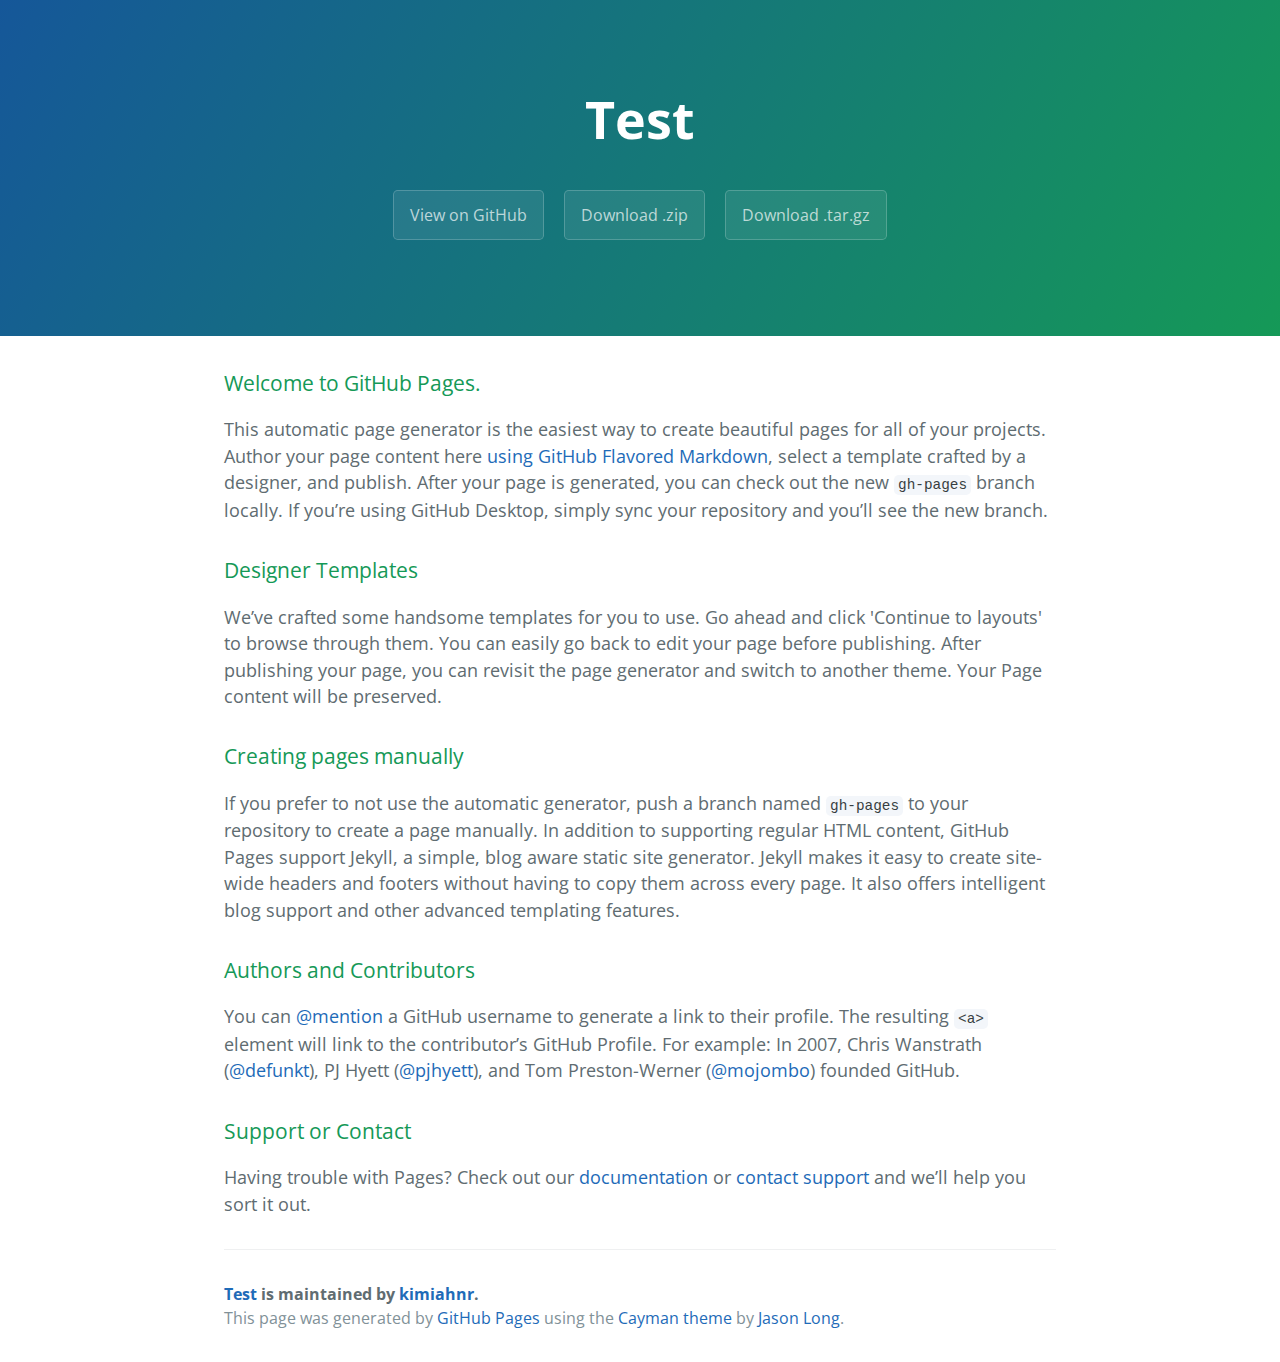
<file: index.html>
<!DOCTYPE html>
<html lang="en-us">
  <head>
    <meta charset="UTF-8">
    <title>Test by kimiahnr</title>
    <meta name="viewport" content="width=device-width, initial-scale=1">
    <link rel="stylesheet" type="text/css" href="stylesheets/normalize.css" media="screen">
    <link href='https://fonts.googleapis.com/css?family=Open+Sans:400,700' rel='stylesheet' type='text/css'>
    <link rel="stylesheet" type="text/css" href="stylesheets/stylesheet.css" media="screen">
    <link rel="stylesheet" type="text/css" href="stylesheets/github-light.css" media="screen">
  </head>
  <body>
    <section class="page-header">
      <h1 class="project-name">Test</h1>
      <h2 class="project-tagline"></h2>
      <a href="https://github.com/kimiahnr/test" class="btn">View on GitHub</a>
      <a href="https://github.com/kimiahnr/test/zipball/master" class="btn">Download .zip</a>
      <a href="https://github.com/kimiahnr/test/tarball/master" class="btn">Download .tar.gz</a>
    </section>

    <section class="main-content">
      <h3>
<a id="welcome-to-github-pages" class="anchor" href="#welcome-to-github-pages" aria-hidden="true"><span aria-hidden="true" class="octicon octicon-link"></span></a>Welcome to GitHub Pages.</h3>

<p>This automatic page generator is the easiest way to create beautiful pages for all of your projects. Author your page content here <a href="https://guides.github.com/features/mastering-markdown/">using GitHub Flavored Markdown</a>, select a template crafted by a designer, and publish. After your page is generated, you can check out the new <code>gh-pages</code> branch locally. If you’re using GitHub Desktop, simply sync your repository and you’ll see the new branch.</p>

<h3>
<a id="designer-templates" class="anchor" href="#designer-templates" aria-hidden="true"><span aria-hidden="true" class="octicon octicon-link"></span></a>Designer Templates</h3>

<p>We’ve crafted some handsome templates for you to use. Go ahead and click 'Continue to layouts' to browse through them. You can easily go back to edit your page before publishing. After publishing your page, you can revisit the page generator and switch to another theme. Your Page content will be preserved.</p>

<h3>
<a id="creating-pages-manually" class="anchor" href="#creating-pages-manually" aria-hidden="true"><span aria-hidden="true" class="octicon octicon-link"></span></a>Creating pages manually</h3>

<p>If you prefer to not use the automatic generator, push a branch named <code>gh-pages</code> to your repository to create a page manually. In addition to supporting regular HTML content, GitHub Pages support Jekyll, a simple, blog aware static site generator. Jekyll makes it easy to create site-wide headers and footers without having to copy them across every page. It also offers intelligent blog support and other advanced templating features.</p>

<h3>
<a id="authors-and-contributors" class="anchor" href="#authors-and-contributors" aria-hidden="true"><span aria-hidden="true" class="octicon octicon-link"></span></a>Authors and Contributors</h3>

<p>You can <a href="https://help.github.com/articles/basic-writing-and-formatting-syntax/#mentioning-users-and-teams" class="user-mention">@mention</a> a GitHub username to generate a link to their profile. The resulting <code>&lt;a&gt;</code> element will link to the contributor’s GitHub Profile. For example: In 2007, Chris Wanstrath (<a href="https://github.com/defunkt" class="user-mention">@defunkt</a>), PJ Hyett (<a href="https://github.com/pjhyett" class="user-mention">@pjhyett</a>), and Tom Preston-Werner (<a href="https://github.com/mojombo" class="user-mention">@mojombo</a>) founded GitHub.</p>

<h3>
<a id="support-or-contact" class="anchor" href="#support-or-contact" aria-hidden="true"><span aria-hidden="true" class="octicon octicon-link"></span></a>Support or Contact</h3>

<p>Having trouble with Pages? Check out our <a href="https://help.github.com/pages">documentation</a> or <a href="https://github.com/contact">contact support</a> and we’ll help you sort it out.</p>

      <footer class="site-footer">
        <span class="site-footer-owner"><a href="https://github.com/kimiahnr/test">Test</a> is maintained by <a href="https://github.com/kimiahnr">kimiahnr</a>.</span>

        <span class="site-footer-credits">This page was generated by <a href="https://pages.github.com">GitHub Pages</a> using the <a href="https://github.com/jasonlong/cayman-theme">Cayman theme</a> by <a href="https://twitter.com/jasonlong">Jason Long</a>.</span>
      </footer>

    </section>

  
  </body>
</html>
</file>
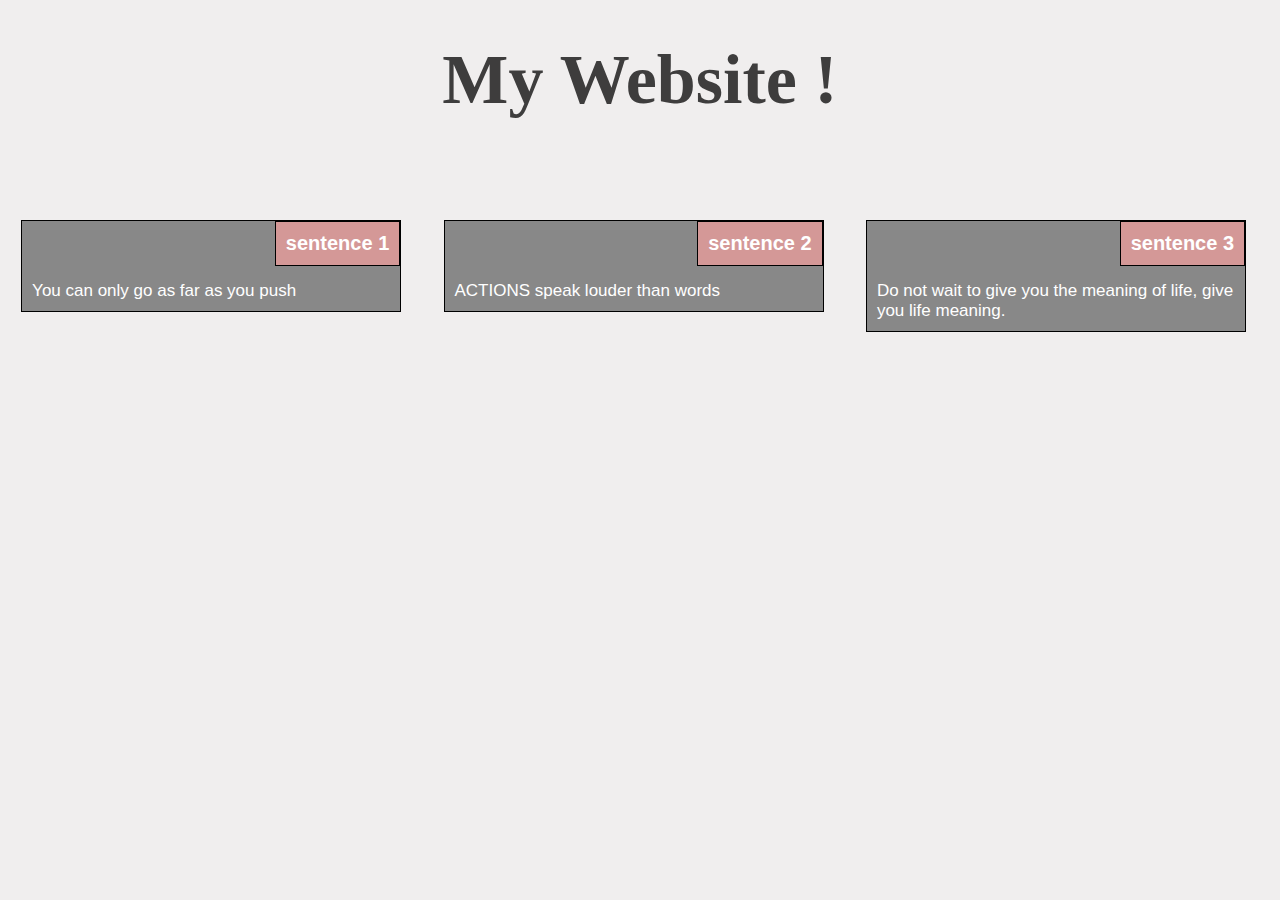
<file: mod2_solution/index.html>
<!DOCTYPE html>
<html>
<head>
<meta charset="utf-8">
 <meta name="viewport" content="width=device-width, initial-scale=1">
<title>module 2 solution</title>
 <link rel="stylesheet" href="css/style.css">
</head>
<body>
	<h1> My Website !</h1>

	
	<div class="col-lg-4 col-md-6">
	<div class=" section">
	<p class="title"> sentence 1</p>
	<p class="text">
	You can only go as far as you push</p>
	</div>
</div>
	<div class="col-lg-4 col-md-6 ">
	<div class=" section">
	<p class="title">sentence 2</p>
	<p class="text"> ACTIONS speak louder than words </p>
	 </div>
	 </div>

	<div class="col-lg-4 col-md-12 "> 
	<div class=" section">
	<p class="title"> sentence 3</p>
	<p class="text">Do not wait to give you the meaning of life, give you life meaning.</p></div></div>

</body>

</html>
</file>
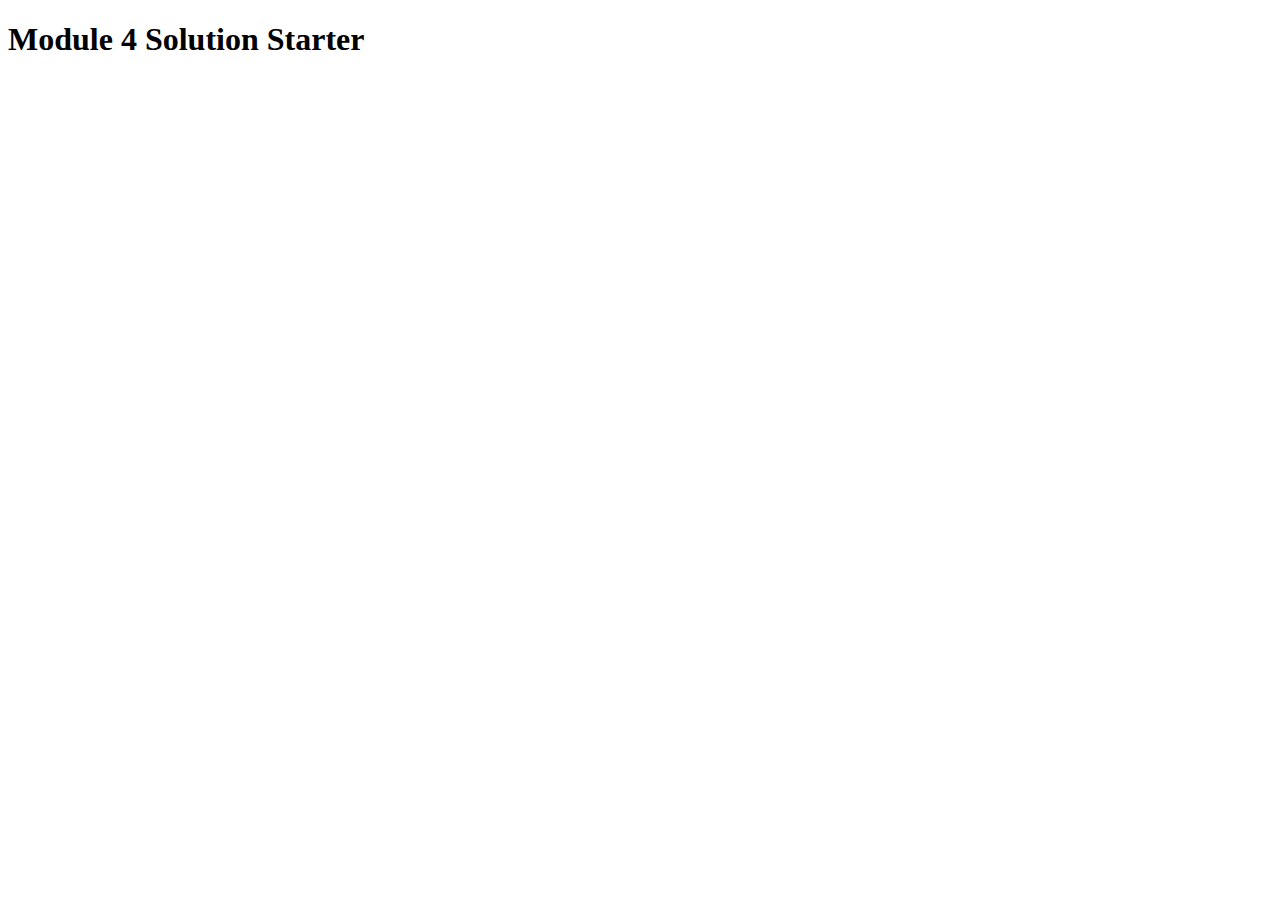
<file: mod4_solution/index.html>
<!DOCTYPE html>
<html>
<head>
  <meta charset="utf-8">
  <title>Module 4 Solution Starter</title>
  <script>
    var names = []; // DO NOT REMOVE
  </script>
  <script src="SpeakHello.js"></script>
  <script src="SpeakGoodBye.js"></script>
  <script src="script.js"></script>
</head>
<body>
  <h1>Module 4 Solution Starter</h1>
</body>
</html>
</file>
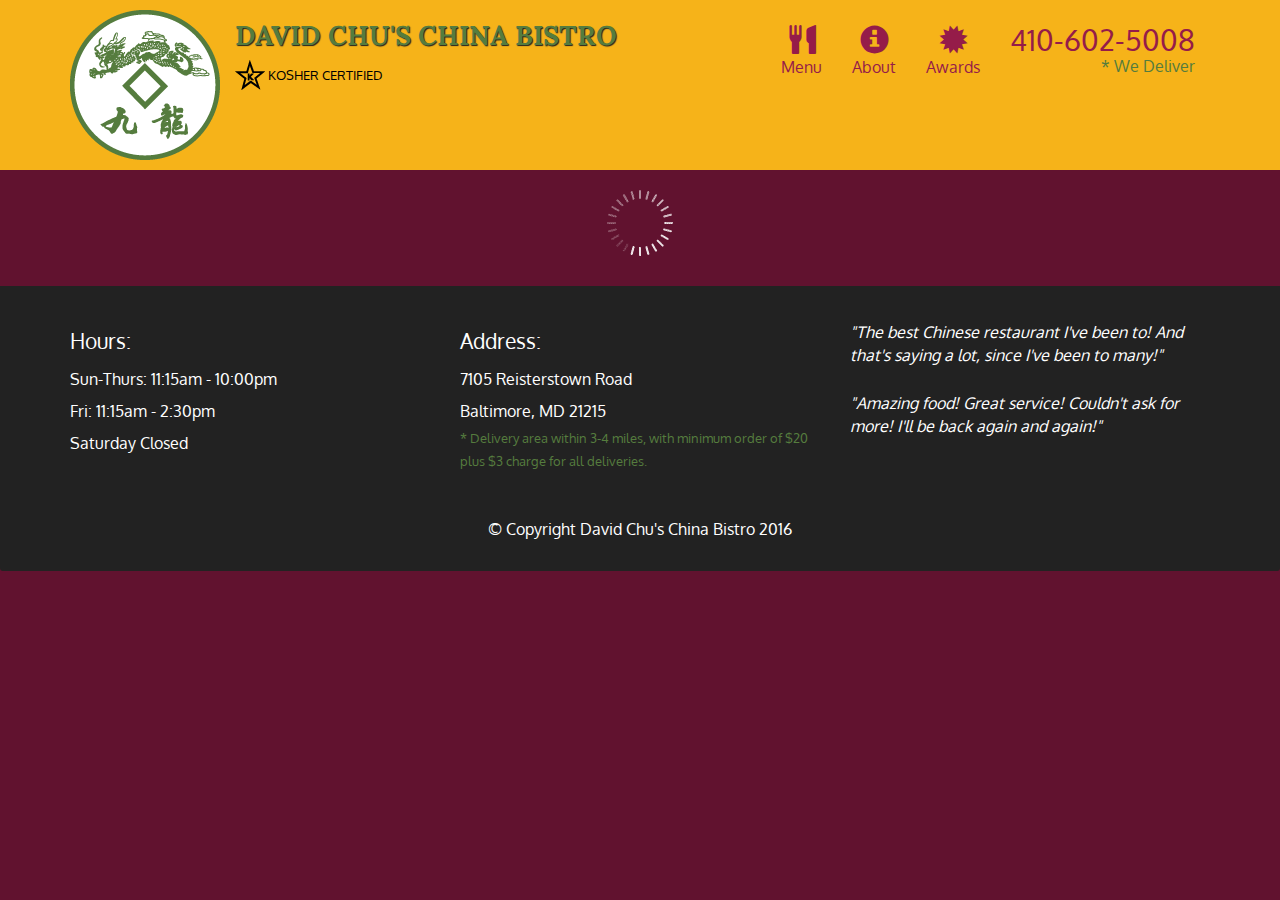
<file: mod5_solution/index.html>
<!doctype html>
<html lang="en">
  <head>
    <meta charset="utf-8">
    <meta http-equiv="X-UA-Compatible" content="IE=edge">
    <meta name="viewport" content="width=device-width, initial-scale=1">
    <title>David Chu's China Bistro</title>
    <link rel="stylesheet" href="css/bootstrap.min.css">
    <link rel="stylesheet" href="css/styles.css">
    <link href='https://fonts.googleapis.com/css?family=Oxygen:400,300,700' rel='stylesheet' type='text/css'>
    <link href='https://fonts.googleapis.com/css?family=Lora' rel='stylesheet' type='text/css'>
  </head>
<body>
  <header>
    <nav id="header-nav" class="navbar navbar-default">
      <div class="container">
        <div class="navbar-header">
          <a href="index.html" class="pull-left visible-md visible-lg">
            <div id="logo-img" alt="Logo image"></div>
          </a>

          <div class="navbar-brand">
            <a href="index.html"><h1>David Chu's China Bistro</h1></a>
            <p>
              <img src="images/star-k-logo.png" alt="Kosher certification">
              <span>Kosher Certified</span>
            </p>
          </div>

          <button id="navbarToggle" type="button" class="navbar-toggle collapsed" data-toggle="collapse" data-target="#collapsable-nav" aria-expanded="false">
            <span class="sr-only">Toggle navigation</span>
            <span class="icon-bar"></span>
            <span class="icon-bar"></span>
            <span class="icon-bar"></span>
          </button>
        </div>
        
        <div id="collapsable-nav" class="collapse navbar-collapse">
           <ul id="nav-list" class="nav navbar-nav navbar-right">
            <li id="navHomeButton" class="visible-xs active">
              <a href="index.html">
                <span class="glyphicon glyphicon-home"></span> Home</a>
            </li>
            <li id="navMenuButton">
              <a href="#" onclick="$dc.loadMenuCategories();">
                <span class="glyphicon glyphicon-cutlery"></span><br class="hidden-xs"> Menu</a>
            </li>
            <li>
              <a href="#">
                <span class="glyphicon glyphicon-info-sign"></span><br class="hidden-xs"> About</a>
            </li>
            <li>
              <a href="#">
                <span class="glyphicon glyphicon-certificate"></span><br class="hidden-xs"> Awards</a>
            </li>
            <li id="phone" class="hidden-xs">
              <a href="tel:410-602-5008">
                <span>410-602-5008</span></a><div>* We Deliver</div>
            </li>
          </ul><!-- #nav-list -->
        </div><!-- .collapse .navbar-collapse -->
      </div><!-- .container -->
    </nav><!-- #header-nav -->
  </header>

  <div id="call-btn" class="visible-xs">
    <a class="btn" href="tel:410-602-5008">
    <span class="glyphicon glyphicon-earphone"></span>
    410-602-5008
    </a>
  </div>
  <div id="xs-deliver" class="text-center visible-xs">* We Deliver</div>

  <div id="main-content" class="container"></div>

  <footer class="panel-footer">
    <div class="container">
      <div class="row">
        <section id="hours" class="col-sm-4">
          <span>Hours:</span><br>
          Sun-Thurs: 11:15am - 10:00pm<br>
          Fri: 11:15am - 2:30pm<br>
          Saturday Closed
          <hr class="visible-xs">
        </section>
        <section id="address" class="col-sm-4">
          <span>Address:</span><br>
          7105 Reisterstown Road<br>
          Baltimore, MD 21215
          <p>* Delivery area within 3-4 miles, with minimum order of $20 plus $3 charge for all deliveries.</p>
          <hr class="visible-xs">
        </section>
        <section id="testimonials" class="col-sm-4">
          <p>"The best Chinese restaurant I've been to! And that's saying a lot, since I've been to many!"</p>
          <p>"Amazing food! Great service! Couldn't ask for more! I'll be back again and again!"</p>
        </section>
      </div>
      <div class="text-center">&copy; Copyright David Chu's China Bistro 2016</div>
    </div>
  </footer>

  <!-- jQuery (Bootstrap JS plugins depend on it) -->
  <script src="js/jquery-2.1.4.min.js"></script>
  <script src="js/bootstrap.min.js"></script>
  <script src="js/ajax-utils.js"></script>
  <script src="js/script.js"></script>
</body>
</html>
</file>
<file: stylesheets/stylesheet.css>
* {
  box-sizing: border-box; }

body {
  padding: 0;
  margin: 0;
  font-family: "Open Sans", "Helvetica Neue", Helvetica, Arial, sans-serif;
  font-size: 16px;
  line-height: 1.5;
  color: #606c71; }

a {
  color: #1e6bb8;
  text-decoration: none; }
  a:hover {
    text-decoration: underline; }

.btn {
  display: inline-block;
  margin-bottom: 1rem;
  color: rgba(255, 255, 255, 0.7);
  background-color: rgba(255, 255, 255, 0.08);
  border-color: rgba(255, 255, 255, 0.2);
  border-style: solid;
  border-width: 1px;
  border-radius: 0.3rem;
  transition: color 0.2s, background-color 0.2s, border-color 0.2s; }
  .btn + .btn {
    margin-left: 1rem; }

.btn:hover {
  color: rgba(255, 255, 255, 0.8);
  text-decoration: none;
  background-color: rgba(255, 255, 255, 0.2);
  border-color: rgba(255, 255, 255, 0.3); }

@media screen and (min-width: 64em) {
  .btn {
    padding: 0.75rem 1rem; } }

@media screen and (min-width: 42em) and (max-width: 64em) {
  .btn {
    padding: 0.6rem 0.9rem;
    font-size: 0.9rem; } }

@media screen and (max-width: 42em) {
  .btn {
    display: block;
    width: 100%;
    padding: 0.75rem;
    font-size: 0.9rem; }
    .btn + .btn {
      margin-top: 1rem;
      margin-left: 0; } }

.page-header {
  color: #fff;
  text-align: center;
  background-color: #159957;
  background-image: linear-gradient(120deg, #155799, #159957); }

@media screen and (min-width: 64em) {
  .page-header {
    padding: 5rem 6rem; } }

@media screen and (min-width: 42em) and (max-width: 64em) {
  .page-header {
    padding: 3rem 4rem; } }

@media screen and (max-width: 42em) {
  .page-header {
    padding: 2rem 1rem; } }

.project-name {
  margin-top: 0;
  margin-bottom: 0.1rem; }

@media screen and (min-width: 64em) {
  .project-name {
    font-size: 3.25rem; } }

@media screen and (min-width: 42em) and (max-width: 64em) {
  .project-name {
    font-size: 2.25rem; } }

@media screen and (max-width: 42em) {
  .project-name {
    font-size: 1.75rem; } }

.project-tagline {
  margin-bottom: 2rem;
  font-weight: normal;
  opacity: 0.7; }

@media screen and (min-width: 64em) {
  .project-tagline {
    font-size: 1.25rem; } }

@media screen and (min-width: 42em) and (max-width: 64em) {
  .project-tagline {
    font-size: 1.15rem; } }

@media screen and (max-width: 42em) {
  .project-tagline {
    font-size: 1rem; } }

.main-content :first-child {
  margin-top: 0; }
.main-content img {
  max-width: 100%; }
.main-content h1, .main-content h2, .main-content h3, .main-content h4, .main-content h5, .main-content h6 {
  margin-top: 2rem;
  margin-bottom: 1rem;
  font-weight: normal;
  color: #159957; }
.main-content p {
  margin-bottom: 1em; }
.main-content code {
  padding: 2px 4px;
  font-family: Consolas, "Liberation Mono", Menlo, Courier, monospace;
  font-size: 0.9rem;
  color: #383e41;
  background-color: #f3f6fa;
  border-radius: 0.3rem; }
.main-content pre {
  padding: 0.8rem;
  margin-top: 0;
  margin-bottom: 1rem;
  font: 1rem Consolas, "Liberation Mono", Menlo, Courier, monospace;
  color: #567482;
  word-wrap: normal;
  background-color: #f3f6fa;
  border: solid 1px #dce6f0;
  border-radius: 0.3rem; }
  .main-content pre > code {
    padding: 0;
    margin: 0;
    font-size: 0.9rem;
    color: #567482;
    word-break: normal;
    white-space: pre;
    background: transparent;
    border: 0; }
.main-content .highlight {
  margin-bottom: 1rem; }
  .main-content .highlight pre {
    margin-bottom: 0;
    word-break: normal; }
.main-content .highlight pre, .main-content pre {
  padding: 0.8rem;
  overflow: auto;
  font-size: 0.9rem;
  line-height: 1.45;
  border-radius: 0.3rem; }
.main-content pre code, .main-content pre tt {
  display: inline;
  max-width: initial;
  padding: 0;
  margin: 0;
  overflow: initial;
  line-height: inherit;
  word-wrap: normal;
  background-color: transparent;
  border: 0; }
  .main-content pre code:before, .main-content pre code:after, .main-content pre tt:before, .main-content pre tt:after {
    content: normal; }
.main-content ul, .main-content ol {
  margin-top: 0; }
.main-content blockquote {
  padding: 0 1rem;
  margin-left: 0;
  color: #819198;
  border-left: 0.3rem solid #dce6f0; }
  .main-content blockquote > :first-child {
    margin-top: 0; }
  .main-content blockquote > :last-child {
    margin-bottom: 0; }
.main-content table {
  display: block;
  width: 100%;
  overflow: auto;
  word-break: normal;
  word-break: keep-all; }
  .main-content table th {
    font-weight: bold; }
  .main-content table th, .main-content table td {
    padding: 0.5rem 1rem;
    border: 1px solid #e9ebec; }
.main-content dl {
  padding: 0; }
  .main-content dl dt {
    padding: 0;
    margin-top: 1rem;
    font-size: 1rem;
    font-weight: bold; }
  .main-content dl dd {
    padding: 0;
    margin-bottom: 1rem; }
.main-content hr {
  height: 2px;
  padding: 0;
  margin: 1rem 0;
  background-color: #eff0f1;
  border: 0; }

@media screen and (min-width: 64em) {
  .main-content {
    max-width: 64rem;
    padding: 2rem 6rem;
    margin: 0 auto;
    font-size: 1.1rem; } }

@media screen and (min-width: 42em) and (max-width: 64em) {
  .main-content {
    padding: 2rem 4rem;
    font-size: 1.1rem; } }

@media screen and (max-width: 42em) {
  .main-content {
    padding: 2rem 1rem;
    font-size: 1rem; } }

.site-footer {
  padding-top: 2rem;
  margin-top: 2rem;
  border-top: solid 1px #eff0f1; }

.site-footer-owner {
  display: block;
  font-weight: bold; }

.site-footer-credits {
  color: #819198; }

@media screen and (min-width: 64em) {
  .site-footer {
    font-size: 1rem; } }

@media screen and (min-width: 42em) and (max-width: 64em) {
  .site-footer {
    font-size: 1rem; } }

@media screen and (max-width: 42em) {
  .site-footer {
    font-size: 0.9rem; } }
</file>
<file: stylesheets/github-light.css>
/*
   Copyright 2014 GitHub Inc.

   Licensed under the Apache License, Version 2.0 (the "License");
   you may not use this file except in compliance with the License.
   You may obtain a copy of the License at

       http://www.apache.org/licenses/LICENSE-2.0

   Unless required by applicable law or agreed to in writing, software
   distributed under the License is distributed on an "AS IS" BASIS,
   WITHOUT WARRANTIES OR CONDITIONS OF ANY KIND, either express or implied.
   See the License for the specific language governing permissions and
   limitations under the License.

*/

.pl-c /* comment */ {
  color: #969896;
}

.pl-c1      /* constant, markup.raw, meta.diff.header, meta.module-reference, meta.property-name, support, support.constant, support.variable, variable.other.constant */,
.pl-s .pl-v /* string variable */ {
  color: #0086b3;
}

.pl-e  /* entity */,
.pl-en /* entity.name */ {
  color: #795da3;
}

.pl-s .pl-s1 /* string source */,
.pl-smi      /* storage.modifier.import, storage.modifier.package, storage.type.java, variable.other, variable.parameter.function */ {
  color: #333;
}

.pl-ent /* entity.name.tag */ {
  color: #63a35c;
}

.pl-k /* keyword, storage, storage.type */ {
  color: #a71d5d;
}

.pl-pds              /* punctuation.definition.string, string.regexp.character-class */,
.pl-s                /* string */,
.pl-s .pl-pse .pl-s1 /* string punctuation.section.embedded source */,
.pl-sr               /* string.regexp */,
.pl-sr .pl-cce       /* string.regexp constant.character.escape */,
.pl-sr .pl-sra       /* string.regexp string.regexp.arbitrary-repitition */,
.pl-sr .pl-sre       /* string.regexp source.ruby.embedded */ {
  color: #183691;
}

.pl-v /* variable */ {
  color: #ed6a43;
}

.pl-id /* invalid.deprecated */ {
  color: #b52a1d;
}

.pl-ii /* invalid.illegal */ {
  background-color: #b52a1d;
  color: #f8f8f8;
}

.pl-sr .pl-cce /* string.regexp constant.character.escape */ {
  color: #63a35c;
  font-weight: bold;
}

.pl-ml /* markup.list */ {
  color: #693a17;
}

.pl-mh        /* markup.heading */,
.pl-mh .pl-en /* markup.heading entity.name */,
.pl-ms        /* meta.separator */ {
  color: #1d3e81;
  font-weight: bold;
}

.pl-mq /* markup.quote */ {
  color: #008080;
}

.pl-mi /* markup.italic */ {
  color: #333;
  font-style: italic;
}

.pl-mb /* markup.bold */ {
  color: #333;
  font-weight: bold;
}

.pl-md /* markup.deleted, meta.diff.header.from-file */ {
  background-color: #ffecec;
  color: #bd2c00;
}

.pl-mi1 /* markup.inserted, meta.diff.header.to-file */ {
  background-color: #eaffea;
  color: #55a532;
}

.pl-mdr /* meta.diff.range */ {
  color: #795da3;
  font-weight: bold;
}

.pl-mo /* meta.output */ {
  color: #1d3e81;
}
</file>
<file: mod2_solution/css/style.css>
* {
  box-sizing: border-box;
  margin: 0;
  padding: 0;
  background: #f0eeee;
}
h1{
	text-align: center;
	margin-top: 40px;
	color: #3e3d3d;
	font-size: 70px;
}
.section{
	position: relative;
	 width: 90%;
     margin-right: 5%;
	margin-left: 5%;
    margin-top: 100px;
    margin-bottom: 10px;
     font-family: Helvetica;
     background: #888888;
     padding: 10px;
     border: 1px solid black;
     float: left;

   

}

.title
{
	border: 1px solid black;
	position: absolute;
	top: 0px;
	right: 0px;
	color: white;
	padding: 10px;
	background: #d49897;
	font-size: 20px;
	font-weight: bold;
	
}
.text{
    margin-top: 50px;
	clear: right;
	color: white;
	background: #888888;
	font-size: 17px;
}


@media (min-width: 992px) {
  .col-lg-1, .col-lg-2, .col-lg-3, .col-lg-4, .col-lg-5, .col-lg-6, .col-lg-7, .col-lg-8, .col-lg-9, .col-lg-10, .col-lg-11, .col-lg-12 {
   
float: left;
    
  }
  .col-lg-1 {
    width: 8.33%;
  }
  .col-lg-2 {
    width: 16.66%;
  }
  .col-lg-3 {
    width: 25%;
  }
  .col-lg-4 {
    width: 33%;
  }
  .col-lg-5 {
    width: 41.66%;
  }
  .col-lg-6 {
    width: 50%;
  }
  .col-lg-7 {
    width: 58.33%;
  }
  .col-lg-8 {
    width: 66.66%;
  }
  .col-lg-9 {
    width: 74.99%;
  }
  .col-lg-10 {
    width: 83.33%;
  }
  .col-lg-11 {
    width: 91.66%;
  }
  .col-lg-12 {
    width: 100%;
  }
}

/********** Medium devices only **********/
@media (min-width: 768px) and (max-width: 991px) {
  .col-md-1, .col-md-2, .col-md-3, .col-md-4, .col-md-5, .col-md-6, .col-md-7, .col-md-8, .col-md-9, .col-md-10, .col-md-11, .col-md-12 {
   float: left;

  }
  .col-md-1 {
    width: 8.33%;
  }
  .col-md-2 {
    width: 16.66%;
  }
  .col-md-3 {
    width: 25%;
  }
  .col-md-4 {
    width: 33%;
  }
  .col-md-5 {
    width: 41.66%;
  }
  .col-md-6 {
    width: 50%;
  }
  .col-md-7 {
    width: 58.33%;
  }
  .col-md-8 {
    width: 66.66%;
  }
  .col-md-9 {
    width: 74.99%;
  }
  .col-md-10 {
    width: 83.33%;
  }
  .col-md-11 {
    width: 91.66%;
  }
  .col-md-12 {
    width: 100%;
  }
}
</file>
<file: mod5_solution/css/styles.css>
body {
  font-size: 16px;
  color: #fff;
  background-color: #61122f;
  font-family: 'Oxygen', sans-serif;
}

/** HEADER **/
#header-nav {
  background-color: #f6b319;
  border-radius: 0;
  border: 0;
}

#logo-img {
  background: url('../images/restaurant-logo_large.png') no-repeat;
  width: 150px;
  height: 150px;
  margin: 10px 15px 10px 0;
}

.navbar-brand {
  padding-top: 25px;
}
.navbar-brand h1 { /* Restaurant name */
  font-family: 'Lora', serif;
  color: #557c3e;
  font-size: 1.5em;
  text-transform: uppercase;
  font-weight: bold;
  text-shadow: 1px 1px 1px #222;
  margin-top: 0;
  margin-bottom: 0;
  line-height: .75;
}
.navbar-brand a:hover, .navbar-brand a:focus {
  text-decoration: none;
}
.navbar-brand p { /* Kosher cert */
  color: #000;
  text-transform: uppercase;
  font-size: .7em;
  margin-top: 15px;
}
.navbar-brand p span { /* Star-K */
  vertical-align: middle;
}

#nav-list {
  margin-top: 10px;
}
#nav-list a {
  color: #951C49;
  text-align: center;
}
#nav-list a:hover {
  background: #E7E7E7;
}
#nav-list a span {
  font-size: 1.8em;
}

#phone {
  margin-top: 5px;
}
#phone a { /* Phone number */
  text-align: right;
  padding-bottom: 0;
}
#phone div { /* We Deliver */
  color: #557c3e;
  text-align: right;
  padding-right: 15px;
}

.navbar-header button.navbar-toggle, .navbar-header .icon-bar {
  border: 1px solid #61122f;
}
.navbar-header button.navbar-toggle {
  clear: both;
  margin-top: -30px;
}
/* END HEADER */

/* FOOTER */
.panel-footer {
  margin-top: 30px;
  padding-top: 35px;
  padding-bottom: 30px;
  background-color: #222;
  border-top: 0;
}
.panel-footer div.row {
  margin-bottom: 35px;
}
#hours, #address {
  line-height: 2;
}
#hours > span, #address > span {
  font-size: 1.3em;
}
#address p {
  color: #557c3e;
  font-size: .8em;
  line-height: 1.8;
}
#testimonials {
  font-style: italic;
}
#testimonials p:nth-child(2) {
  margin-top: 25px;
}
/* END FOOTER */



/* HOME PAGE */
.container .jumbotron {
  box-shadow: 0 0 50px #3F0C1F;
  border: 2px solid #3F0C1F;
}

#menu-tile, #specials-tile, #map-tile {
  height: 250px;
  width: 100%;
  margin-bottom: 15px;
  position: relative;
  border: 2px solid #3F0C1F;
  overflow: hidden;
}
#menu-tile:hover, #specials-tile:hover, #map-tile:hover {
  box-shadow: 0 1px 5px 1px #cccccc;
}
#menu-tile {
  background: url('../images/menu-tile.jpg') no-repeat;
  background-position: center;
}
#specials-tile {
  background: url('../images/specials-tile.jpg') no-repeat;
  background-position: center;
}
#menu-tile span, #specials-tile span, #map-tile span {
  position: absolute;
  bottom: 0;
  right: 0;
  width: 100%;
  text-align: center;
  font-size: 1.6em;
  text-transform: uppercase;
  background-color: #000;
  color: #fff;
  opacity: .8;
}
/* END HOME PAGE */

/* MENU CATEGORIES PAGE */
.category-tile { 
  position: relative;
  border: 2px solid #3F0C1F;
  overflow: hidden;
  width: 200px;
  height: 200px;
  margin: 0 auto 15px;
}
.category-tile span {
  position: absolute;
  bottom: 0;
  right: 0;
  width: 100%;
  text-align: center;
  font-size: 1.2em;
  text-transform: uppercase;
  background-color: #000;
  color: #fff;
  opacity: .8;
}
.category-tile:hover {
  box-shadow: 0 1px 5px 1px #cccccc;
}

#menu-categories-title + div {
  margin-bottom: 50px;
}
/* END MENU CATEGORIES PAGE */

/* SINGLE CATEGORY PAGE */
.menu-item-tile {
  margin-bottom: 25px;
}
.menu-item-tile hr {
  width: 80%;
}
.menu-item-tile .menu-item-price {
  font-size: 1.1em;
  text-align: right;
  margin-top: -15px;
  margin-right: -15px;
}
.menu-item-tile .menu-item-price span {
  font-size: .6em;
}
.menu-item-photo {
  position: relative;
  border: 2px solid #3F0C1F; 
  overflow: hidden;
  padding: 0;
  margin-right: -15px;
  margin-left: auto;
  margin-bottom: 20px;
  max-width: 250px;
}
.menu-item-photo div {
  position: absolute;
  bottom: 0;
  right: 0;
  width: 80px;
  background-color: #557c3e;
  text-align: center;
}
.menu-item-description {
  padding-right: 30px;
}
h3.menu-item-title {
  margin: 0 0 10px;
}
.menu-item-details {
  font-size: .9em;
  font-style: italic;
}
/* END SINGLE CATEGORY PAGE */


/********** Large devices only **********/
@media (min-width: 1200px) {
  .container .jumbotron {
    background: url('../images/jumbotron_1200.jpg') no-repeat;
    height: 675px;
  }
}

/********** Medium devices only **********/
@media (min-width: 992px) and (max-width: 1199px) {
  /* Header */
  #logo-img {
    background: url('../images/restaurant-logo_medium.png') no-repeat;
    width: 100px;
    height: 100px;
    margin: 5px 5px 5px 0;
  }
  /* End Header */

  /* Home Page */
  .container .jumbotron {
    background: url('../images/jumbotron_992.jpg') no-repeat;
    height: 558px;
  }
  /* End Home Page */
}

/********** Small devices only **********/
@media (min-width: 768px) and (max-width: 991px) {
  /* Home Page */
  .container .jumbotron {
    background: url('../images/jumbotron_768.jpg') no-repeat;
    height: 432px;
  }
  /* End Home Page */
}

/********** Extra small devices only **********/
@media (max-width: 767px) {
  /* Header */
  .navbar-brand {
    padding-top: 10px;
    height: 80px;
  }
  .navbar-brand h1 { /* Restaurant name */
    padding-top: 10px;
    font-size: 5vw; /* 1vw = 1% of viewport width */
  }
  .navbar-brand p { /* Kosher cert */
    font-size: .6em;
    margin-top: 12px;
  }
  .navbar-brand p img { /* Star-K */
    height: 20px;
  }

  #collapsable-nav a { /* Collapsed nav menu text */
    font-size: 1.2em;
  }
  #collapsable-nav a span { /* Collapsed nav menu glyph */
    font-size: 1em;
    margin-right: 5px;
  }

  #call-btn > a {
    font-size: 1.5em;
    display: block;
    margin: 0 20px;
    padding: 10px;
    border: 2px solid #fff;
    background-color: #f6b319;
    color: #951c49;
  }
  #xs-deliver {
    margin-top: 5px;
    font-size: .7em;
    letter-spacing: .1em;
    text-transform: uppercase;
  }
  /* End Header */

  /* Footer */
  .panel-footer section {
    margin-bottom: 30px;
    text-align: center;
  }
  .panel-footer section:nth-child(3) {
    margin-bottom: 0; /* margin already exists on the whole row */
  }
  .panel-footer section hr {
    width: 50%;
  }
  /* End Footer */

  /* Home Page */
  .container .jumbotron {
    margin-top: 30px;
    padding: 0;
  }
  #menu-tile, #specials-tile {
    width: 360px;
    margin: 0 auto 15px;
  }

  .menu-item-photo {
    margin-right: auto;
  }
  .menu-item-tile .menu-item-price {
    text-align: center;
  }
  .menu-item-description {
    text-align: center;;
  }
}


/********** Super extra small devices Only :-) (e.g., iPhone 4) **********/
@media (max-width: 479px) {
  /* Header */
  .navbar-brand h1 { /* Restaurant name */
    padding-top: 5px;
    font-size: 6vw;
  }
  /* End Header */
  
  /* Home page */
  #menu-tile, #specials-tile {
    width: 280px;
    margin: 0 auto 15px;
  }

  .col-xxs-12 {
    position: relative;
    min-height: 1px;
    padding-right: 15px;
    padding-left: 15px;
    float: left;
    width: 100%;
  }
}
</file>
